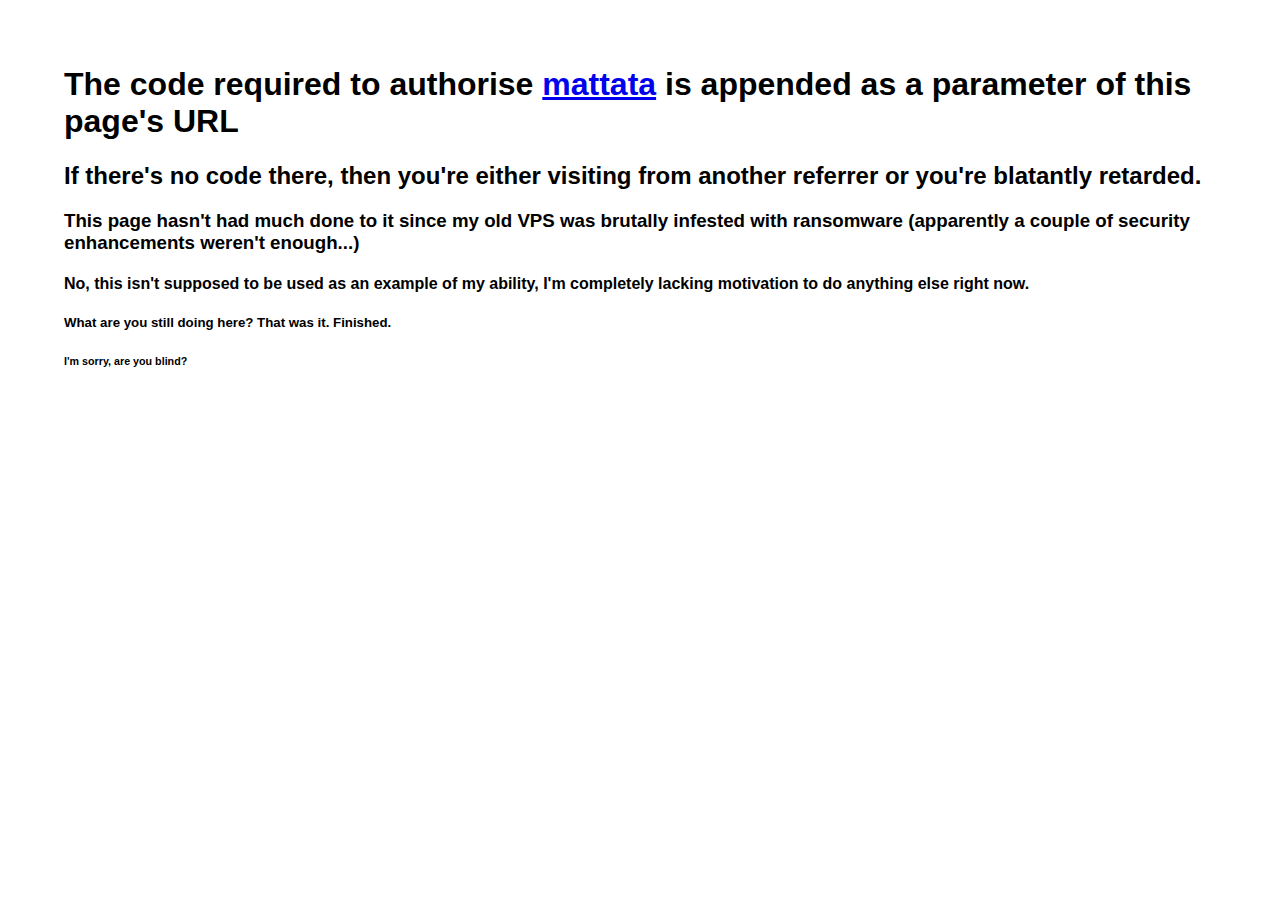
<file: index.html>
<html>
    <head>
        <title>Authorise mattata</title>
        <style>
            body {
                font-family: Arial, Helvetica, sans-serif;
                max-width: 100%;
                max-height: 100%;
            }
            div {
                width: 90%;
                height: 90%;
                position: absolute;
                top: 5%;
                bottom: 5%;
                left: 5%;
                right: 5%;
                margin: 0;
            }
        </style>
    </head>
    <body>
        <div>
            <h1>The code required to authorise <a href="https://t.me/mattatabot">mattata</a> is appended as a parameter of this page's URL</h1>
            <h2>If there&apos;s no code there, then you&apos;re either visiting from another referrer or you&apos;re blatantly retarded.</h2>
            <h3>This page hasn&apos;t had much done to it since my old VPS was brutally infested with ransomware (apparently a couple of security enhancements weren&apos;t enough...)</h3>
            <h4>No, this isn&apos;t supposed to be used as an example of my ability, I&apos;m completely lacking motivation to do anything else right now.</h4>
            <h5>What are you still doing here? That was it. Finished.</h5>
            <h6>I&apos;m sorry, are you blind?</h6>
        </div>
    </body>
</html>
</file>
